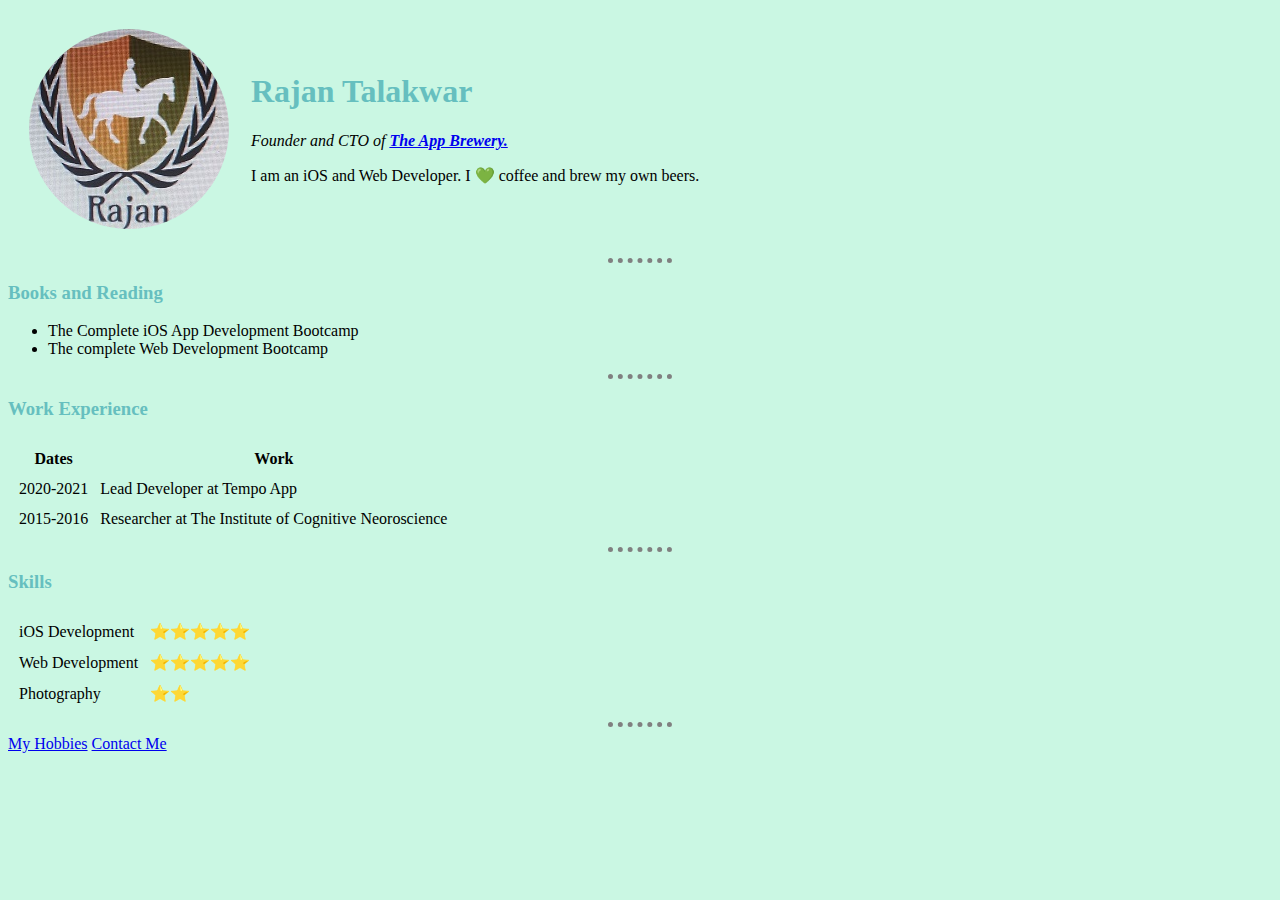
<file: index.html>
<html lang="en" dir="ltr">

<head>
  <meta charset="utf-8">
  <title>Rajan's Personal Site</title>
  <link rel="stylesheet" href="css/styles.css">
</head>

<body>
  <table cellspacing="20px">
    <tr>
      <td> <img src="images/raj.png" alt="Rajan logo image"></td>
      <td>
        <h1>Rajan Talakwar</h1>
        <p><em>Founder and CTO of <strong><a href="https://www.appbrewery.co/">The App Brewery.</a></strong></em></p>
        <p>I am an iOS and Web Developer. I 💚 coffee and brew my own beers.</p>
      </td>
    </tr>
  </table>
  <hr>
  <h3>Books and Reading</h3>
  <ul>
    <li>The Complete iOS App Development Bootcamp</li>
    <li>The complete Web Development Bootcamp</li>
  </ul>
  <hr>
  <h3>Work Experience</h3>
  <table cellspacing="10">
    <thead>
      <tr>
        <th>Dates</th>
        <th>Work</th>
      </tr>
    </thead>
    <tbody>
      <tr>
        <td>2020-2021</td>
        <td>Lead Developer at Tempo App</td>
      </tr>
      <tr>
        <td>2015-2016</td>
        <td>Researcher at The Institute of Cognitive Neoroscience</td>
      </tr>
    </tbody>
  </table>
  <hr>
  <h3>Skills</h3>


  <table cellspacing="10">
    <tr>
      <td>iOS Development</td>
      <td>⭐⭐⭐⭐⭐</td>
    </tr>
    <tr>
      <td>Web Development</td>
      <td>⭐⭐⭐⭐⭐</td>
    </tr>
    <tr>
      <td>Photography</td>
      <td>⭐⭐</td>
    </tr>
  </table>
  </td>
  <hr>
  <a href="hobbies.html">My Hobbies</a>
  <a href="contact-me.html">Contact Me</a>
</body>

</html>
</file>
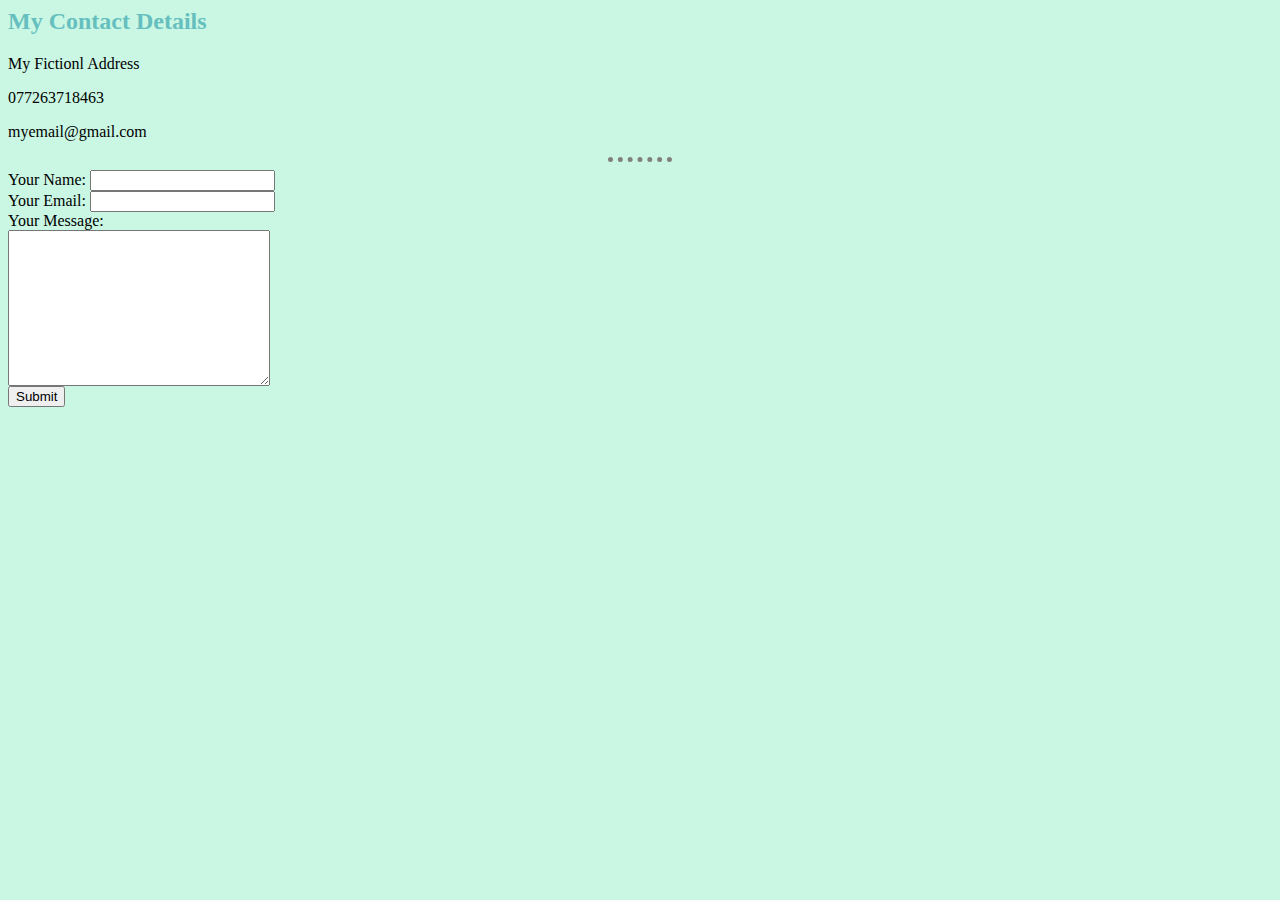
<file: contact-me.html>
<html>

<head>
  <title>Contact Me</title>
  <link rel="stylesheet" href="css/styles.css">
</head>

<body>
  <h2>My Contact Details</h2>
  <p>My Fictionl Address</p>
  <p>077263718463</p>
  <p>myemail@gmail.com</p>
<hr>
  <form action="mailto:rajantalakwar@gmail.com" method="post" enctype="text/plain">
    <label>Your Name:</label>
    <input type="text" name="yourName" value=""><br>
    <label>Your Email:</label>
    <input type="email" name="yourMail" value=""><br>
    <label>Your Message:</label><br>
    <textarea name="name" rows="10" cols="30"></textarea><br>
    <input type="submit" name="">
  </form>

</body>

</html>
</file>
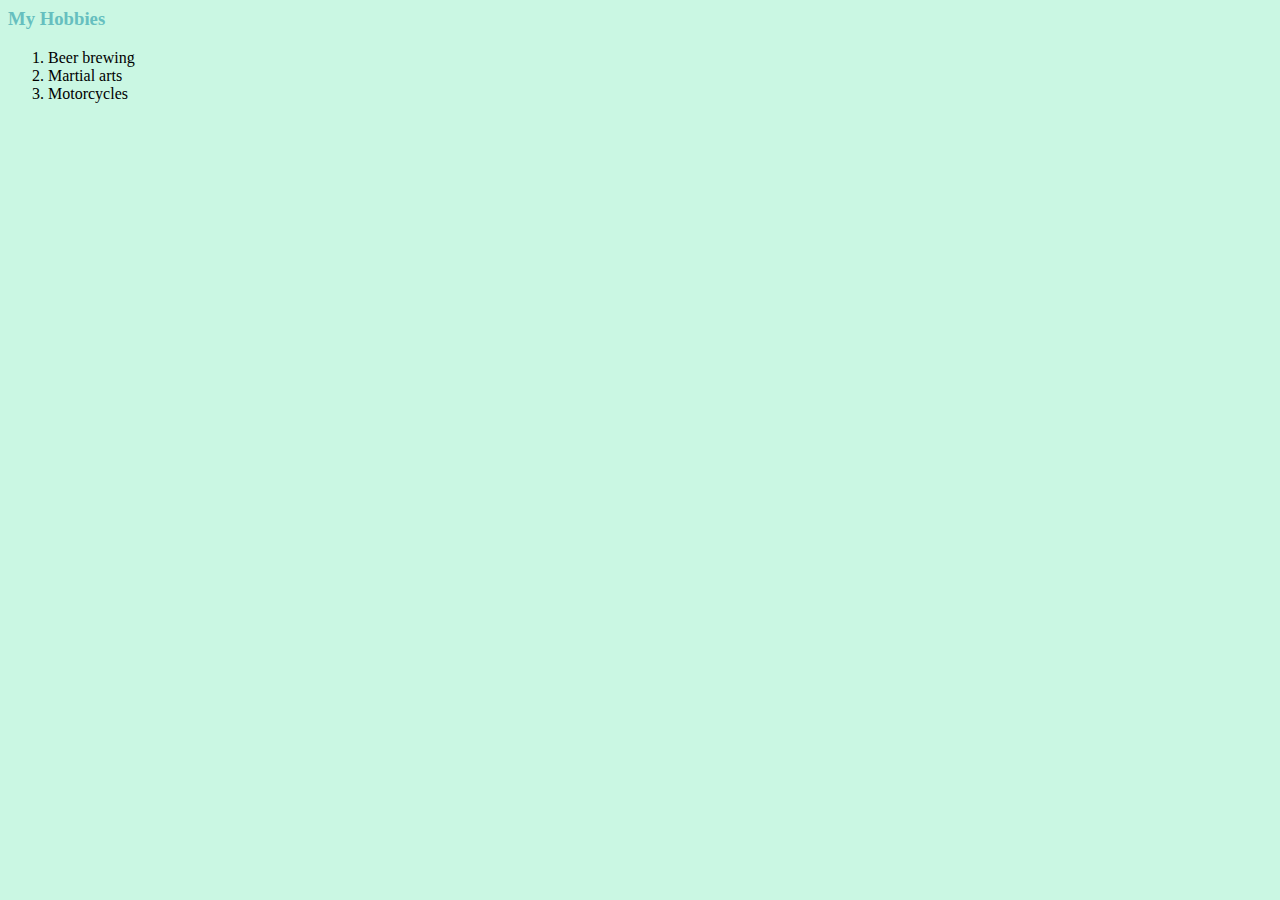
<file: hobbies.html>
<html>

<head>
  <title>hobbies</title>
  <link rel="stylesheet" href="css/styles.css">

</head>

<body>
  <h3>My Hobbies</h3>
  <ol>
    <li>Beer brewing</li>
    <li>Martial arts</li>
    <li>Motorcycles</li>
  </ol>
</body>

</html>
</file>
<file: css/styles.css>
body{
    background-color: CAF7E3;
  }

  hr {
    border-style: none;
    border-top-style: dotted ;
    border-color: gray;
    border-width: 5px;
    width: 5%;
  }

  h1,h2, h3{
    color: #66BFBF;
  }
</file>
